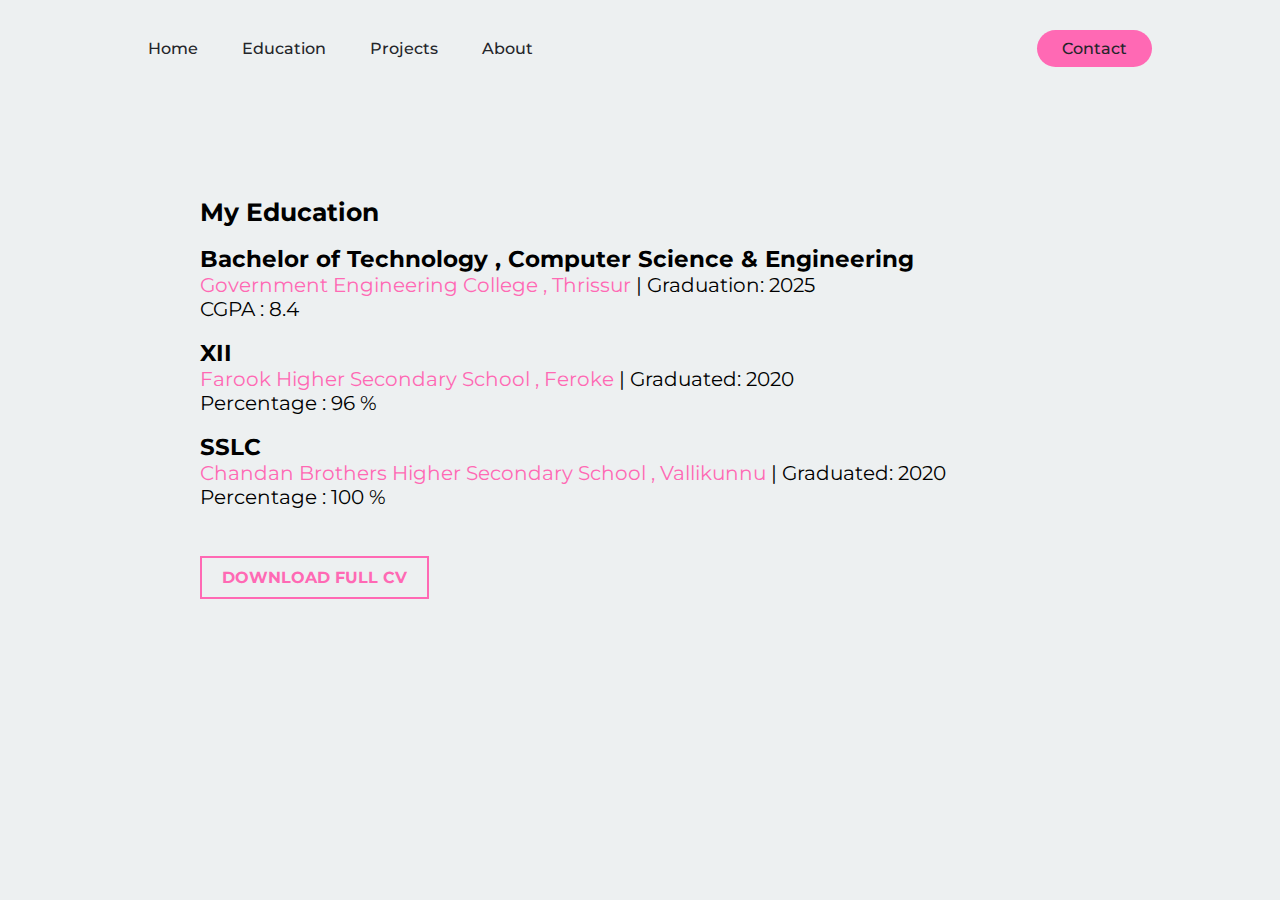
<file: education.html>
<!DOCTYPE html>
<html lang="en">
<head>
    <meta charset="UTF-8">
    <meta name="viewport" content="width=device-width, initial-scale=1.0">
    <title>Education - Muhamed Baasil Valiyattil</title>
    <link rel="stylesheet" type="text/css" href="index.css" />
    <script>
        function toContact() {
            window.location.href = "contact.html"; // Redirects to the thank you page
        }
    </script>
</head>
<body>
    <div class="container">
        <header>
          
            <nav class="nav_links">
                <ul>
                    <li><a href="index.html">Home</a></li>
                    <li><a href="education.html">Education</a></li>
                    <li><a href="projects.html">Projects</a></li>
                    <li><a href="about.html">About</a></li>
                </ul>
            </nav>
    
            <button onclick="toContact()">Contact</button>
        </header>

        <main>
            <section class="education-section">
                <h2 class="h2-ed">My Education</h2>
                
                <div class="education-entry">
                    <h3>Bachelor of Technology , Computer Science & Engineering</h3>
                    <p><span class="highlight">Government Engineering College , Thrissur</span> | Graduation: 2025</p>
                    <p>CGPA : 8.4</p>
                </div>

                <div class="education-entry">
                    <h3>XII</h3>
                    <p><span class="highlight">Farook Higher Secondary School , Feroke</span> | Graduated: 2020</p>
                    <p>Percentage : 96 %</p>
                </div>

                <div class="education-entry">
                    <h3>SSLC</h3>
                    <p><span class="highlight">Chandan Brothers Higher Secondary School , Vallikunnu</span> | Graduated: 2020</p>
                    <p>Percentage : 100 %</p>
                </div>

                <a href="#" class="resume-button">Download Full CV</a>
            </section>
        </main>

        
    </div>
</body>
</html>
</file>
<file: index.css>
@import url('https://fonts.googleapis.com/css2?family=Montserrat:ital,wght@0,500;1,500&display=swap');

* {
    box-sizing: border-box;
    margin: 0;
    padding: 0;
    background-color: #edf0f1;

}

li , a, button {
    font-family: "Montserrat" , sans-serif;
    font-weight: 500;
    font-size: 16px;
    color: #24252A;
    text-decoration: none;
}

header {
    display: flex;
    justify-content: space-between;
    align-items: center;
    padding: 30px 10%;
}

.nav_links {
    list-style: none;
}

.nav_links li{

    display: inline-block;
    padding: 0px 20px;
}

.nav_links li a {
    transition: all 0.3s ease 0s;
}

.nav_links li a:hover {
    color: hotpink;
}

button {
    padding: 9px 25px;
    background-color: rgba(255, 105, 180, 1);
    border: none;
    border-radius: 30px;
    transition: all 0.3s ease 0s;
    cursor: pointer;
}

button:hover{

    background-color: rgba(255, 105, 180, 0.7);

}

main {
    display: flex;
    justify-content: left;
    align-items: left;
    height: 80%;
    padding: 100px 200px;
    font-family: "Montserrat" , sans-serif;
}


.hero {
    text-align: left;
    position: relative;
}

.big-hi {
    font-size: 2100%;
    font-weight: bold;
    display: inline-block;
    margin-right: 20px;
    color: #24252A;
    font-family: "Montserrat" , sans-serif;
}

.logo {

    font-family: "Montserrat" , sans-serif;
    color: #24252A;
}



.vertical-line {
    height: 25rem;
    width: 5px;
    background-color: hotpink;
    position: absolute;
    right: 0;
    top: 0;
}

.intro-text {
    font-size: 1.5rem;
    margin-top: 20px;
    font-weight: 300;
    color: #24252A;
}

.highlight {
    color: hotpink;
}

.resume-button {
    display: inline-block;
    margin-top: 30px;
    padding: 10px 20px;
    border: 2px solid hotpink;
    color: hotpink;
    text-decoration: none;
    font-size: 1rem;
    text-transform: uppercase;
    font-weight: bold;
    
}

.resume-button:hover {
    background-color: hotpink;
    color: white;
}


.education-entry {

    font-size: 20px;
    padding: 0px 0px 17px;
}

.h2-ed{
    font-size: 25px;
    padding-bottom: 17px;

}


.main-2 {

    justify-content: left;
    align-items: left;
    height: 80%;
    padding: 100px 200px;
    font-family: "Montserrat" , sans-serif;

}

.project {

    font-size: 20px;
    padding: 0px 0px 17px;
    
}

.about-section {

    font-size: 20px;
    padding: 0px 0px 17px;

}
</file>
